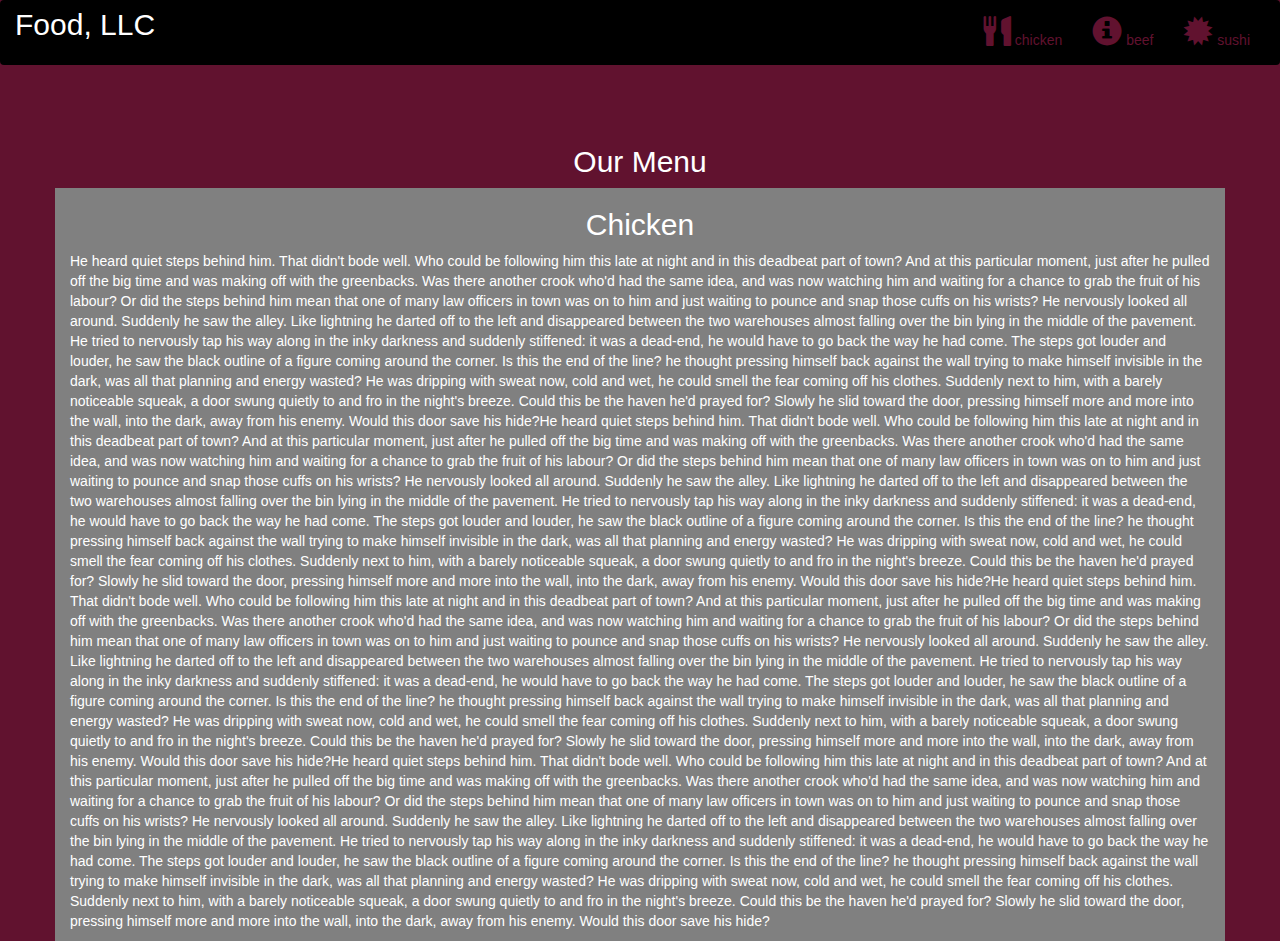
<file: ass 2html.html>
<!DOCTYPE html>
<html lang="en">
    <head>
        <title>Bootstrap Example</title>
        <meta charset="utf-8">
        <meta name="viewport" content="width=device-width, initial-scale=1">
        <link rel="stylesheet" href="https://maxcdn.bootstrapcdn.com/bootstrap/3.4.1/css/bootstrap.min.css">
        <link rel="stylesheet" href="ass 2css.css">
        <script src="https://ajax.googleapis.com/ajax/libs/jquery/3.5.1/jquery.min.js"></script>
        <script src="https://maxcdn.bootstrapcdn.com/bootstrap/3.4.1/js/bootstrap.min.js"></script>
    </head>
    <body>

        <nav class="navbar navbar-inverse">
        <div class="container-fluid">
            <div class="navbar-header">
            <button type="button" class="navbar-toggle" data-toggle="collapse" data-target="#myNavbar">
                <span class="icon-bar"></span>
                <span class="icon-bar"></span>
                <span class="icon-bar"></span>                        
            </button>
            <a class="navbar-brand" href="#" >Food, LLC</a>
            </div>
            <div class="collapse navbar-collapse" id="myNavbar">
            
            <ul class="nav navbar-nav navbar-right" >
                <li style>
                <a href="#" > 
                <span class="glyphicon glyphicon-cutlery"></span> chicken</a>
                </li>
                <li>
                <a href="#" >
                <span class="glyphicon glyphicon-info-sign"></span> beef</a>
                </li>
                <li>
                <a href="#">
                <span class="glyphicon glyphicon-certificate"></span> sushi</a>
                </li>
            </ul>
            </div>
        </div>
        </nav>
        <br>
        <br>  
        <h1><p class="text-center">Our Menu</p></h1>


        <div id="main-content" class="container">
        <div id="home-tiles" class="row">
            <div class="col-md-12 col-sm-12 col-xs-12">
                    
                    <p id="chickstory">
                <h2>Chicken</h2>
                    He heard quiet steps behind him. That didn't bode well. Who could be following him this late at night and in this deadbeat part of town? And at this particular moment, just after he pulled off the big time and was making off with the greenbacks. Was there another crook who'd had the same idea, and was now watching him and waiting for a chance to grab the fruit of his labour? Or did the steps behind him mean that one of many law officers in town was on to him and just waiting to pounce and snap those cuffs on his wrists? He nervously looked all around. Suddenly he saw the alley. Like lightning he darted off to the left and disappeared between the two warehouses almost falling over the bin lying in the middle of the pavement. He tried to nervously tap his way along in the inky darkness and suddenly stiffened: it was a dead-end, he would have to go back the way he had come. The steps got louder and louder, he saw the black outline of a figure coming around the corner. Is this the end of the line? he thought pressing himself back against the wall trying to make himself invisible in the dark, was all that planning and energy wasted? He was dripping with sweat now, cold and wet, he could smell the fear coming off his clothes. Suddenly next to him, with a barely noticeable squeak, a door swung quietly to and fro in the night's breeze. Could this be the haven he'd prayed for? Slowly he slid toward the door, pressing himself more and more into the wall, into the dark, away from his enemy. Would this door save his hide?He heard quiet steps behind him. That didn't bode well. Who could be following him this late at night and in this deadbeat part of town? And at this particular moment, just after he pulled off the big time and was making off with the greenbacks. Was there another crook who'd had the same idea, and was now watching him and waiting for a chance to grab the fruit of his labour? Or did the steps behind him mean that one of many law officers in town was on to him and just waiting to pounce and snap those cuffs on his wrists? He nervously looked all around. Suddenly he saw the alley. Like lightning he darted off to the left and disappeared between the two warehouses almost falling over the bin lying in the middle of the pavement. He tried to nervously tap his way along in the inky darkness and suddenly stiffened: it was a dead-end, he would have to go back the way he had come. The steps got louder and louder, he saw the black outline of a figure coming around the corner. Is this the end of the line? he thought pressing himself back against the wall trying to make himself invisible in the dark, was all that planning and energy wasted? He was dripping with sweat now, cold and wet, he could smell the fear coming off his clothes. Suddenly next to him, with a barely noticeable squeak, a door swung quietly to and fro in the night's breeze. Could this be the haven he'd prayed for? Slowly he slid toward the door, pressing himself more and more into the wall, into the dark, away from his enemy. Would this door save his hide?He heard quiet steps behind him. That didn't bode well. Who could be following him this late at night and in this deadbeat part of town? And at this particular moment, just after he pulled off the big time and was making off with the greenbacks. Was there another crook who'd had the same idea, and was now watching him and waiting for a chance to grab the fruit of his labour? Or did the steps behind him mean that one of many law officers in town was on to him and just waiting to pounce and snap those cuffs on his wrists? He nervously looked all around. Suddenly he saw the alley. Like lightning he darted off to the left and disappeared between the two warehouses almost falling over the bin lying in the middle of the pavement. He tried to nervously tap his way along in the inky darkness and suddenly stiffened: it was a dead-end, he would have to go back the way he had come. The steps got louder and louder, he saw the black outline of a figure coming around the corner. Is this the end of the line? he thought pressing himself back against the wall trying to make himself invisible in the dark, was all that planning and energy wasted? He was dripping with sweat now, cold and wet, he could smell the fear coming off his clothes. Suddenly next to him, with a barely noticeable squeak, a door swung quietly to and fro in the night's breeze. Could this be the haven he'd prayed for? Slowly he slid toward the door, pressing himself more and more into the wall, into the dark, away from his enemy. Would this door save his hide?He heard quiet steps behind him. That didn't bode well. Who could be following him this late at night and in this deadbeat part of town? And at this particular moment, just after he pulled off the big time and was making off with the greenbacks. Was there another crook who'd had the same idea, and was now watching him and waiting for a chance to grab the fruit of his labour? Or did the steps behind him mean that one of many law officers in town was on to him and just waiting to pounce and snap those cuffs on his wrists? He nervously looked all around. Suddenly he saw the alley. Like lightning he darted off to the left and disappeared between the two warehouses almost falling over the bin lying in the middle of the pavement. He tried to nervously tap his way along in the inky darkness and suddenly stiffened: it was a dead-end, he would have to go back the way he had come. The steps got louder and louder, he saw the black outline of a figure coming around the corner. Is this the end of the line? he thought pressing himself back against the wall trying to make himself invisible in the dark, was all that planning and energy wasted? He was dripping with sweat now, cold and wet, he could smell the fear coming off his clothes. Suddenly next to him, with a barely noticeable squeak, a door swung quietly to and fro in the night's breeze. Could this be the haven he'd prayed for? Slowly he slid toward the door, pressing himself more and more into the wall, into the dark, away from his enemy. Would this door save his hide?
                    </p>
            </div>
            </div>
        </div>

    </body>
</html>
</file>
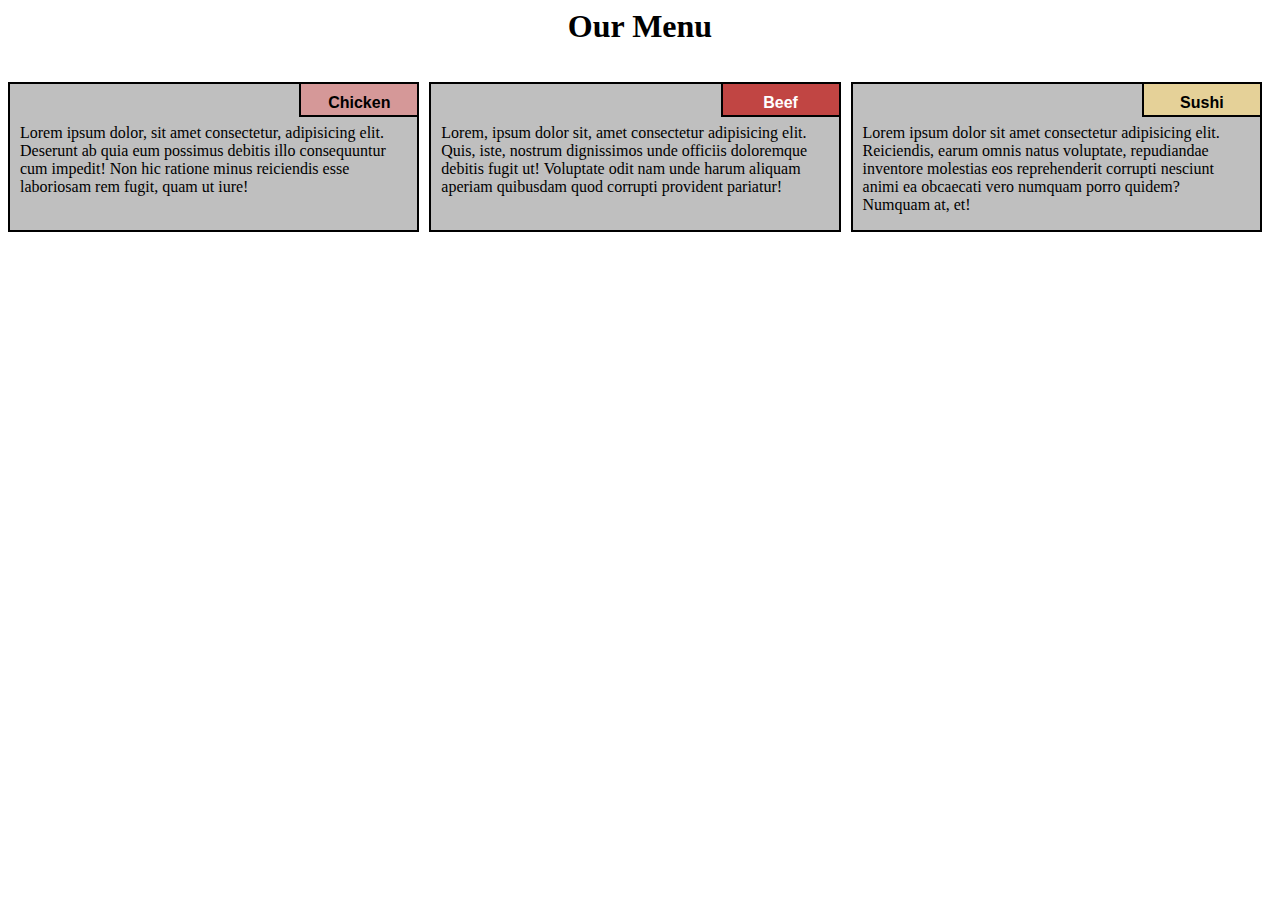
<file: ass.html.html>
<html lang="en">
<head>
	<meta charset="UTF-8">
	<meta name="viewport" content="width=device-width, initial-scale=1.0">
	 <link rel="stylesheet" href="ass.css.css">
	<title>Responsive Layout</title>



</head>
<body>
	<div class="row">
	<h1>Our Menu</h1>
  <div class="col-lg-4 col-md-6 col-sm-12" id="container">
    <p>Lorem ipsum dolor, sit amet consectetur, adipisicing elit. Deserunt ab quia eum possimus debitis illo consequuntur cum impedit! Non hic ratione minus reiciendis esse laboriosam rem fugit, quam ut iure!</p>
  	<p id="p1">Chicken</p>

  	</div>

  

  <div class="col-lg-4 col-md-6 col-sm-12" id="container"><p>Lorem, ipsum dolor sit, amet consectetur adipisicing elit. Quis, iste, nostrum dignissimos unde officiis doloremque debitis fugit ut! Voluptate odit nam unde harum aliquam aperiam quibusdam quod corrupti provident pariatur!</p>

  	<p id="p2">Beef</p>

  </div>

  <div class="col-lg-4 col-md-12 col-sm-12" id="container"><p>Lorem ipsum dolor sit amet consectetur adipisicing elit. Reiciendis, earum omnis natus voluptate, repudiandae inventore molestias eos reprehenderit corrupti nesciunt animi ea obcaecati vero numquam porro quidem? Numquam at, et!</p>

  	<p  id="p3">Sushi</p>

  </div>

	</div>	

</body>
</html>
</file>
<file: ass 2css.css>
*{
	margin: 0;
	padding: 0;
}
.navbar{

border: none;
background-color: black;
color: #61122F;
}
body{
	background-color: #61122F;
	color: white;
}
.glyphicon{
	font-size: 30px;
	color:#61122F; 
}

.center{
	width: 90%;
	background-color: grey;
}
.container
{
	background-color: grey;
}
.text-center{
	font-size: 30px;
}

h2{
	text-align: center;
}
#myNavbar ul li a {
	color: #61122F;
}
.navbar-brand{
font-size: 30px;	
}
</file>
<file: ass.css.css>
*{
  box-sizing: border-box;
}

h1{
  text-align: center;
}

p {
  background-color: #bfbfbf;
  border: 2px solid black;
  height: 150px;
  margin-right: 10px;
  padding: 40px 10px 5px 10px;
  overflow: hidden;
}


#container {
  position: relative;
  
}

#p1 {
  background-color: #D59898;
  position: absolute;
  top: 0;
  right: 0;
  font-weight: bold;
  height: 35px;
  width: 120px;
  padding: 10px;
  text-align: center;
  font-family: Arial, Helvetica, sans-serif;

}
#p2 {
  background-color:#C14543 ;
  color: white;
  position: absolute;
  top: 0;
  right: 0;
  font-weight: bold;
  height: 35px;
  width: 120px;
  padding: 10px;
  text-align: center;
  font-family: Arial, Helvetica, sans-serif;

}
#p3 {
 background-color: #E5D198;
  position: absolute;
  top: 0;
  right: 0;
  font-weight: bold;
  height: 35px;
  width: 120px;
  padding: 10px;
  text-align: center;
  font-family: Arial, Helvetica, sans-serif;

}


.row {
  width: 100%;

}


/********** Large devices only **********/
@media (min-width: 992px) {
  .col-lg-1, .col-lg-2, .col-lg-3, .col-lg-4, .col-lg-5, .col-lg-6, .col-lg-7, .col-lg-8, .col-lg-9, .col-lg-10, .col-lg-11, .col-lg-12 {
    float: left;
  }
  .col-lg-1 {
    width: 8.33%;
  }
  .col-lg-2 {
    width: 16.66%;
  }
  .col-lg-3 {
    width: 25%;
  }
  .col-lg-4 {
    width: 33.33%;
  
  }
  .col-lg-5 {
    width: 41.66%;
  }
  .col-lg-6 {
    width: 50%;
  }
  .col-lg-7 {
    width: 58.33%;
  }
  .col-lg-8 {
    width: 66.66%;
  }
  .col-lg-9 {
    width: 74.99%;
  }
  .col-lg-10 {
    width: 83.33%;
  }
  .col-lg-11 {
    width: 91.66%;
  }
  .col-lg-12 {
    width: 100%;
  }

  
}

/********** Medium devices only **********/
@media (min-width: 768px) and (max-width: 991px) {
  .col-md-1, .col-md-2, .col-md-3, .col-md-4, .col-md-5, .col-md-6, .col-md-7, .col-md-8, .col-md-9, .col-md-10, .col-md-11, .col-md-12 {
    float: left;
   
  }
  .col-md-1 {
    width: 8.33%;
  }
  .col-md-2 {
    width: 16.66%;
  }
  .col-md-3 {
    width: 25%;
  }
  .col-md-4 {
    width: 33.33%;
  }
  .col-md-5 {
    width: 41.66%;
  }
  .col-md-6 {
    width: 50%;
  }
  .col-md-7 {
    width: 58.33%;
  }
  .col-md-8 {
    width: 66.66%;
  }
  .col-md-9 {
    width: 74.99%;
  }
  .col-md-10 {
    width: 83.33%;
  }
  .col-md-11 {
    width: 91.66%;
  }
  .col-md-12 {
    width: 100%;
  }
}

/********** Mobile only **********/
@media (max-width: 767px) {
  .col-sm-1, .col-sm-2, .col-sm-3, .col-sm-4, .col-sm-5, .col-sm-6, .col-sm-7, .col-sm-8, .col-sm-9, .col-sm-10, .col-sm-11, .col-sm-12 {
    float: left;
  }
  .col-sm-1 {
    width: 8.33%;
  }
  .col-sm-2 {
    width: 16.66%;
  }
  .col-sm-3 {
    width: 25%;
  }
  .col-sm-4 {
    width: 33.33%;
  
  }
  .col-sm-5 {
    width: 41.66%;
  }
  .col-sm-6 {
    width: 50%;
  }
  .col-sm-7 {
    width: 58.33%;
  }
  .col-sm-8 {
    width: 66.66%;
  }
  .col-sm-9 {
    width: 74.99%;
  }
  .col-sm-10 {
    width: 83.33%;
  }
  .col-sm-11 {
    width: 91.66%;
  }
  .col-sm-12 {
    width: 100%;
  }

  
}
</file>
